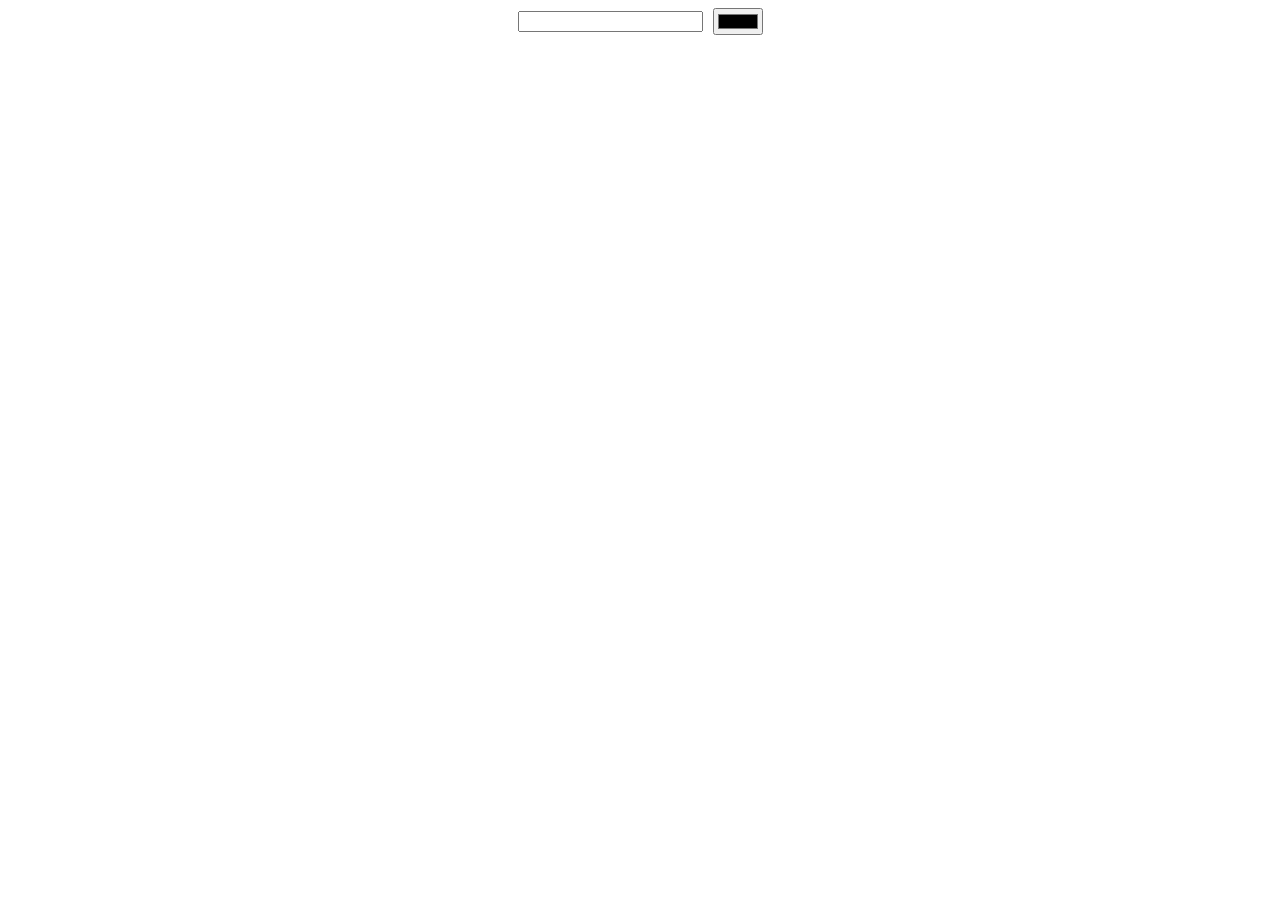
<file: dom/blocks/index.html>
<!DOCTYPE html>
<html lang="en">
  <head>
    <meta charset="UTF-8" />
    <meta name="viewport" content="width=device-width, initial-scale=1.0" />
    <title>Blocks</title>
    <link rel="stylesheet" href="./blocks.css" />
  </head>
  <body>
    <div class="blocks-coloring-container">
      <div class="controls">
        <input type="number" min="0" class="quantity-selector" />
        <input type="color" class="color-selector" />
      </div>
      <div class="blocks"></div>
    </div>
    <script src="blocks.js"></script>
  </body>
</html>
</file>
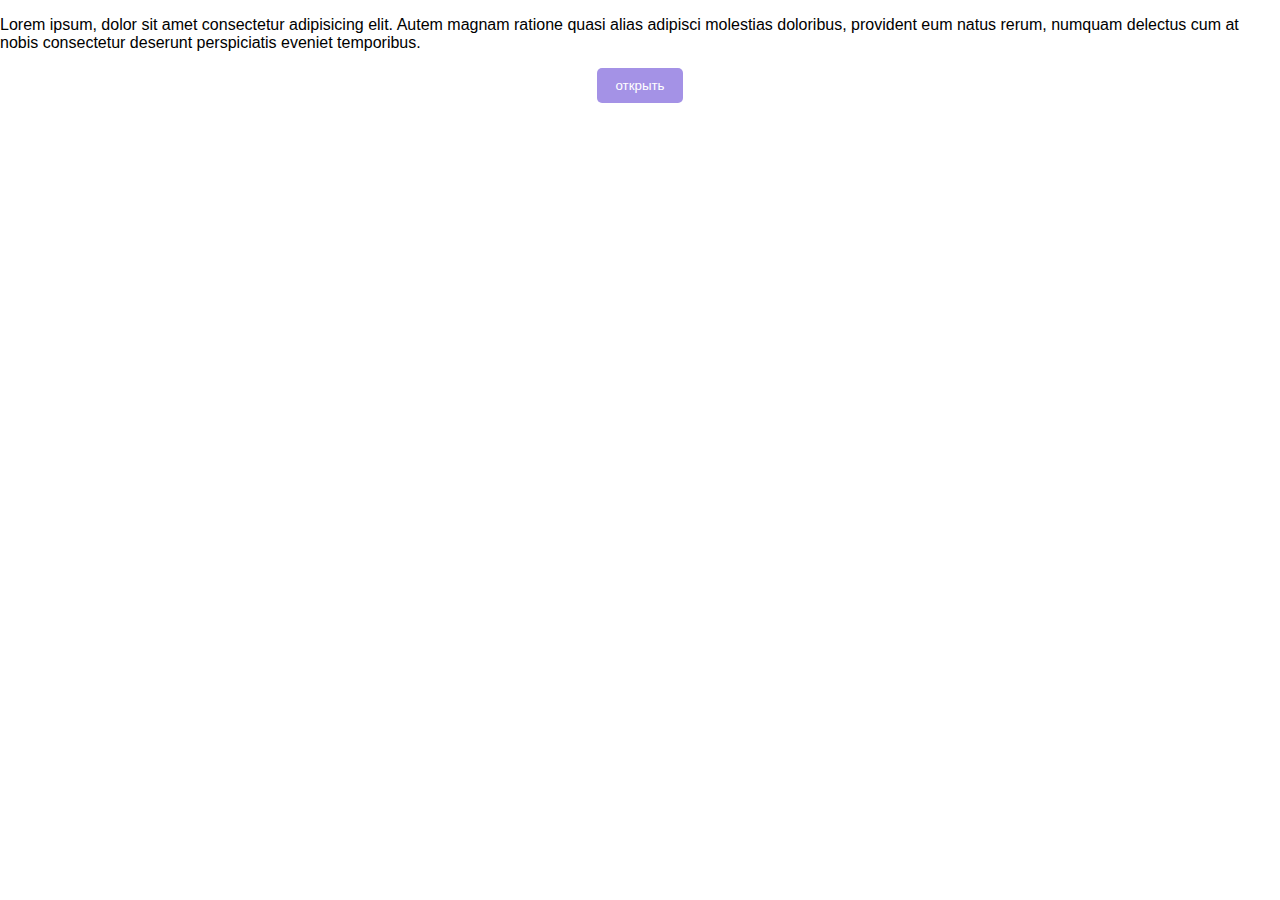
<file: dom/modal/index.html>
<!DOCTYPE html>
<html lang="en">
  <head>
    <meta charset="UTF-8" />
    <meta name="viewport" content="width=device-width, initial-scale=1.0" />
    <link rel="stylesheet" href="./modal.css" />
    <title>Modal</title>
  </head>
  <body>
    <div class="container">
      <p>
        Lorem ipsum, dolor sit amet consectetur adipisicing elit. Autem magnam
        ratione quasi alias adipisci molestias doloribus, provident eum natus
        rerum, numquam delectus cum at nobis consectetur deserunt perspiciatis
        eveniet temporibus.
      </p>
      <button class="btn" id="openOverlay">открыть</button>
    </div>
    <script src="./modal.js"></script>
  </body>
</html>
</file>
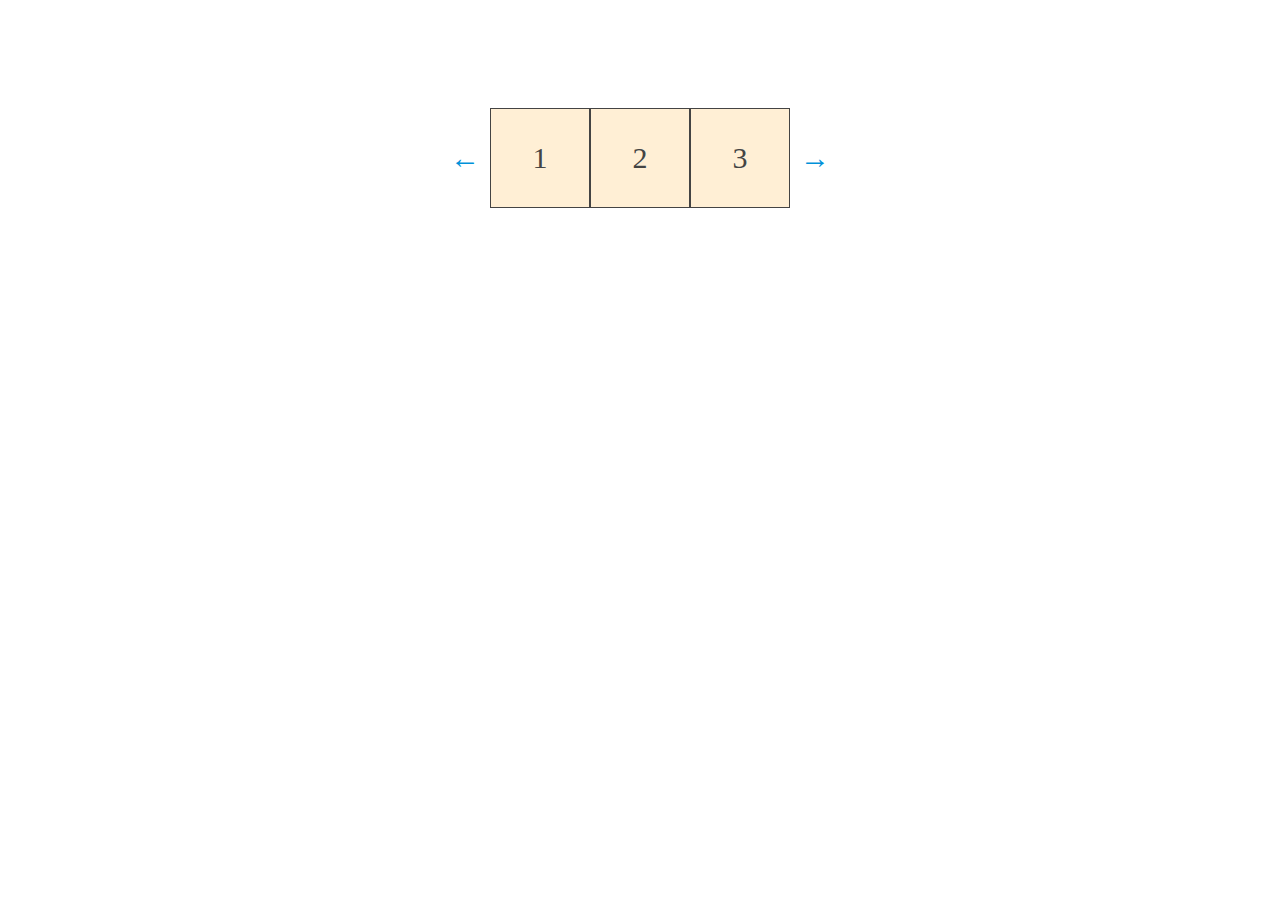
<file: dom/slider/index.html>
<!DOCTYPE html>
<html lang="en">
  <head>
    <meta charset="UTF-8" />
    <meta name="viewport" content="width=device-width, initial-scale=1.0" />
    <title>Slider</title>
    <link rel="stylesheet" href="./slider.css" />
  </head>
  <body>
    <div class="simple-slider-container">
      <a class="arrow" id="left" href="#">←</a>
      <div class="slider">
        <ul class="items" id="items">
          <li class="item">1</li>
          <li class="item">2</li>
          <li class="item">3</li>
          <li class="item">4</li>
          <li class="item">5</li>
          <li class="item">6</li>
          <li class="item">7</li>
          <li class="item">8</li>
          <li class="item">9</li>
        </ul>
      </div>
      <a class="arrow" id="right" href="#">→</a>
    </div>
    <script src="sliderDomManipulations.js"></script>
  </body>
</html>
</file>
<file: dom/blocks/blocks.css>
body {
  font-family: Arial, Helvetica, sans-serif;
}

.controls {
  margin-bottom: 20px;
  display: flex;
  align-items: center;
  justify-content: center;
}

.quantity-selector {
  margin-right: 10px;
}

.blocks {
  display: flex;
  flex-wrap: wrap;
}

.item {
  width: 50px;
  height: 50px;
  line-height: 50px;
  text-align: center;
  border: 1px solid black;
  margin-right: 10px;
  margin-bottom: 10px;
}
</file>
<file: dom/modal/modal.css>
body, html {
  position: relative;
  height: 100%;
  margin: 0;
  font-family: Helvetica, sans-serif;
}

.overlay {
  position: absolute;
  top: 0;
  left: 0;
  right: 0;
  bottom: 0;
  background: rgba(00, 00, 00, .2);
  display: flex;
  justify-content: center;
  align-items: center;
  z-index: 10000;
}

.modal-container {
  position: relative;
}

.content {
  width: 400px;
  background: #444;
  border-radius: 5px;
  padding: 10px;
  color: #fff;
  margin: 0;
}

.close {
  display: block;
  color: #fff;
  position: absolute;
  right: -5px;
  top: -10px;
  background: #d00;
  border-radius: 50%;
  width: 20px;
  height: 20px;
  line-height: 20px;
  text-align: center;
  text-decoration: none;

}

.close:hover {
  background: #d33;
}

.container {
  display: flex;
  flex-direction: column;
  align-items: center;
}

.btn {
  background: #a492e6;
  color: #fff;
  border-radius: 5px;
  padding: 10px 18px;
  outline: none;
  border: none;
  cursor: pointer;
}

.btn:hover {
  opacity: 0.8;
}
</file>
<file: dom/slider/slider.css>
a,
a:visited,
a:active,
a:focus {
  color: #0091d9;
  text-decoration: none;
}

a:hover,
a:active,
a:focus {
  color: #ff6163;
}

.simple-slider-container {
  display: flex;
  justify-content: center;
  align-items: center;
  padding-top: 100px;
}

.arrow {
  font-size: 30px;
}

.slider {
  display: flex;
  width: 300px;
  overflow: hidden;
  margin: 0 10px;
}

.items {
  display: flex;
  position: relative;
  color: #444;
  font-size: 30px;
  right: 0;
  transition: right .3s;
}

.item {
  display: flex;
  align-items: center;
  justify-content: center;
  background-color: papayawhip;
  box-sizing: border-box;
  width: 100px;
  height: 100px;
  border: 1px solid #444;
}

ul {
  padding: 0;
  margin: 0;
}

li {
  list-style: none;

}
</file>
